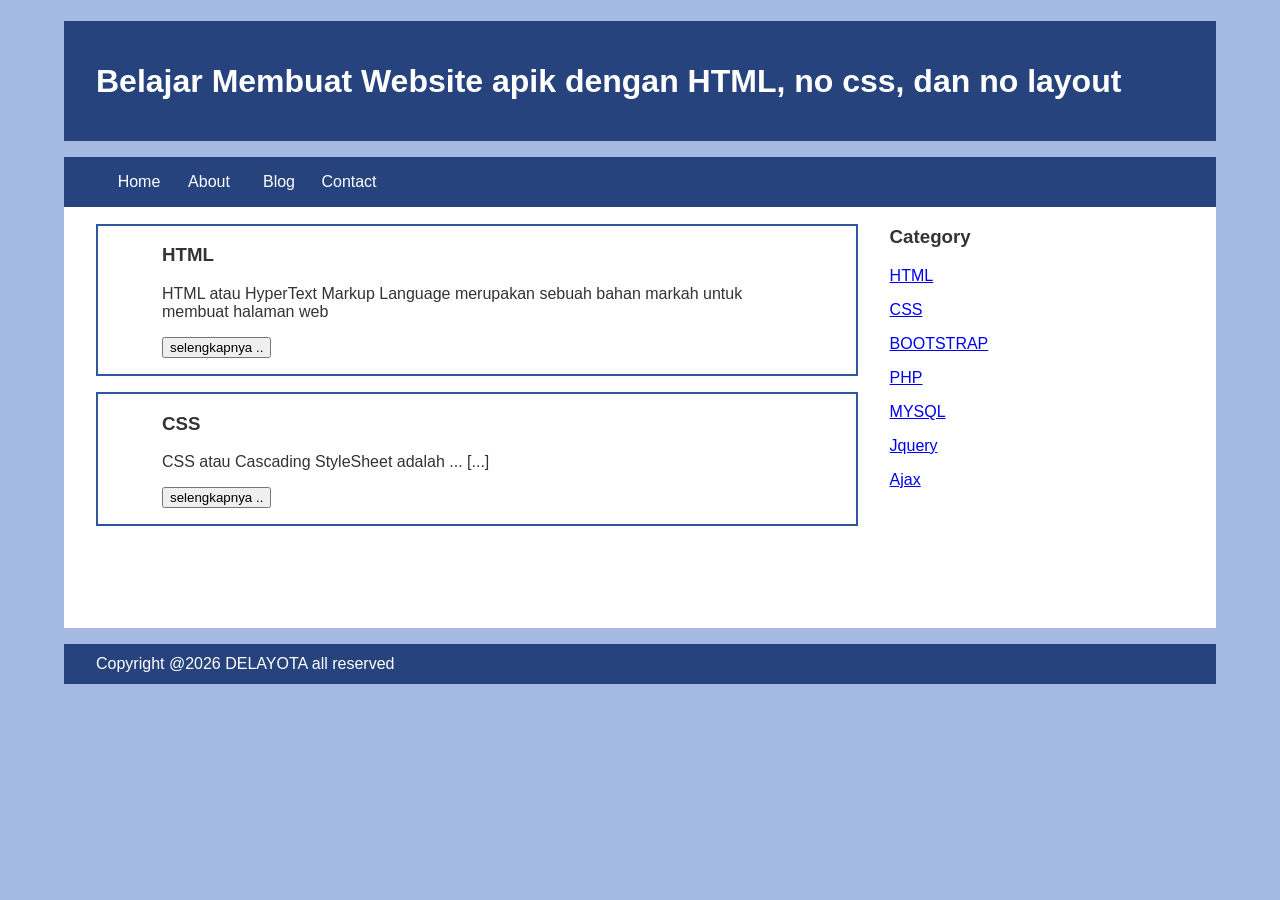
<file: index.html>
<!DOCTYPE html>
<html lang="en">
<head>
    <title>Delayota Cantik</title>
    <link rel="stylesheet" href="style.css">
</head>
<body>
    <div class="header">
        <div class="jarak">
            <h1>Belajar Membuat Website apik dengan HTML, no css, dan no layout</h1>
        </div>
    </div>
    <div class="menu">
        <ul>
            <li><a href="index.html">Home</a></li>
            <li><a href="about.html">About</a></li>
            <li><a href="#">Blog</a></li>
            <li><a href="#">Contact</a></li>
        </ul>
     </div>
    <div class="content">
        <div class="jarak">
            <!--kiri-->
            <div class="kiri">
                <!--blog-->
                <div class="border">
                    <div class="jarak">
   						<h3>HTML</h3>
		         		<p>HTML atau HyperText Markup Language merupakan sebuah bahan markah untuk membuat halaman web </p>
		        		<button >selengkapnya ..</button>
                    </div>
                </div>
                <!--end blog-->

                <!--blog-->
                <div class="border">
                    <div class="jarak">
                        <h3>CSS</h3>
		        		<p>CSS atau Cascading StyleSheet adalah ... [...]</p>
		        		<button >selengkapnya ..</button>
                    </div>
                </div>
                <!--end blog-->
            </div>
            <!--kiri-->

            <!--kanan-->
            <div class="kanan">
                <div class="jarak">
                    <h3>Category</h3>
                    </hr>
                    <p><a href="#" >HTML</a></p>
					<p><a href="#" >CSS</a></p>
					<p><a href="#" >BOOTSTRAP</a></p>
		    		<p><a href="#" >PHP</a></p>
		    		<p><a href="#" >MYSQL</a></p>
		   			<p><a href="#" >Jquery</a></p>
		    		<p><a href="#" >Ajax</a></p>
                </div>
            </div>
            <!--kanan-->
        </div>
    </div>

    <div class="footer">
        <div class="jarak">
            <p>Copyright @2026 DELAYOTA all reserved</p>
        </div>
    </div>
</body>
</html>
</file>
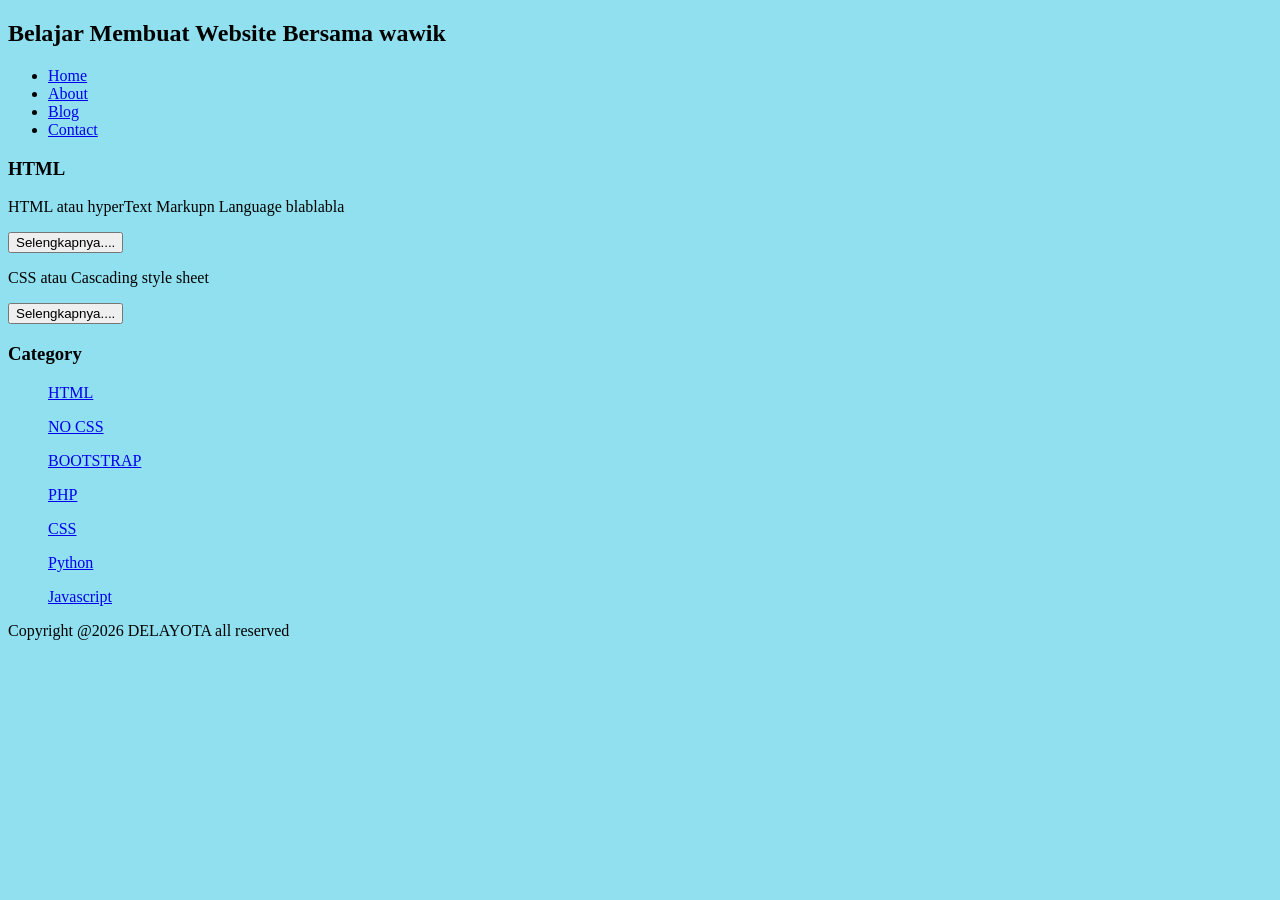
<file: about.html>
<!DOCTYPE html>
<html lang="en">
 <head>
    <title>Delayota Cantik</title>
</head>
<body>
<body bgcolor=90E0EF>
 <h2>Belajar Membuat Website Bersama wawik</h2>
  <ul>
    <li><a href="index.html">Home</a></li>
    <li><a href="about.html">About</a></li>
    <li><a href="#">Blog</a></li>
    <li><a href="#">Contact</a></li>
  </ul>
    <h3>HTML</h3>

    <p>HTML atau hyperText Markupn Language blablabla</p>
    <button>Selengkapnya....</button>
    <p>CSS atau Cascading style sheet</p>
    <button>Selengkapnya....</button>


  <h3>Category</h3>
  <ul>
    <p><a href="#" >HTML</a></p>
    <p><a href="#" >NO CSS</a></p>
    <p><a href="#" >BOOTSTRAP</a></p>
    <p><a href="#" >PHP</a></p>
    <p><a href="#" >CSS</a></p>
    <p><a href="#" >Python</a></p>
    <p><a href="#" >Javascript</a></p>
  </ul>
    <p>Copyright @2026 DELAYOTA all reserved</p>
 </body>
</html>
</file>
<file: style.css>
body
{
	background:#A5BAE3;
	color:#333;
	width:100%;
	font-family:sans-serif;
	margin:0 auto;
}

.header{
	width:90%;
	margin:auto;
	height:120px;
	line-height:120px;
	background:#26437D;
	color:#fff;
}

.jarak{
	padding:0 2pc;
}

.menu{
	background-color:#26437D;
	height:50px;
	line-height:50px;
	position:relative;
	width:90%;
	margin:0 auto;
	padding:0 auto;
}

.menu ul {
	list-style:none;
}

.menu ul li a {
	float:left;
	width:70px;
	display:block;
	text-align:center;
	color:#FFF;
	text-decoration:none;
}

.menu ul li a:hover {
	background-color:#3156A0;
	display:block;
}

.content{
	width:90%;
	margin:auto;
	height:420px;
	padding:0.1px;
	background:#fff;
	color:#333;
}

.border{
	border:2px solid #3156A0;
	margin-top:1pc;
	padding-bottom:1pc;
	padding-left:2pc;
	padding-right:2pc;
}

.kiri{
	width:70%;
	float:left;
	margin:auto;
	background:#fff;
	height:420px;
}

.kanan{
	width:30%;
	float:left;
	margin:auto;
	background:#fff;
	height:420px;
}

.undercor{
	text-decoration:none;
}

.footer{
	width:90%;
	margin:auto;
	height:40px;
	line-height:40px;
	background:#26437D;
	color:#fff;
	margin-bottom: 1pc;
}
</file>
